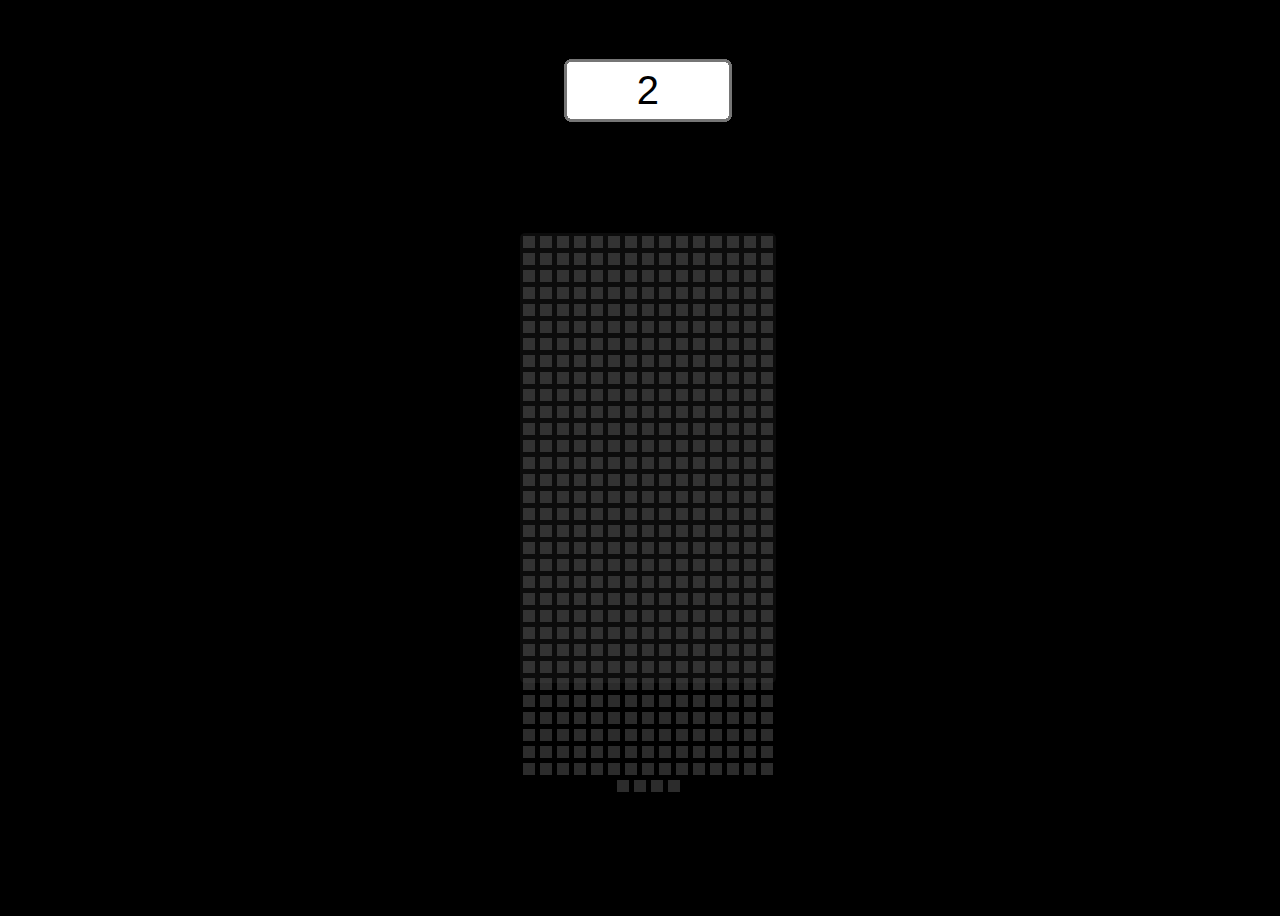
<file: Hoverboard/HB.html>
<!DOCTYPE html>
<html lang="en">

<head>
    <meta charset="UTF-8">
    <meta name="viewport" content="width=device-width, initial-scale=1.0">
    <title>Hoverboard</title>
    <link rel="stylesheet" href="HB.css">
</head>

<body>
    <div id="container"></div>
    <input type="number" id="segundos" value="2">
</body>
<script src="HB.js"></script>

</html>
</file>
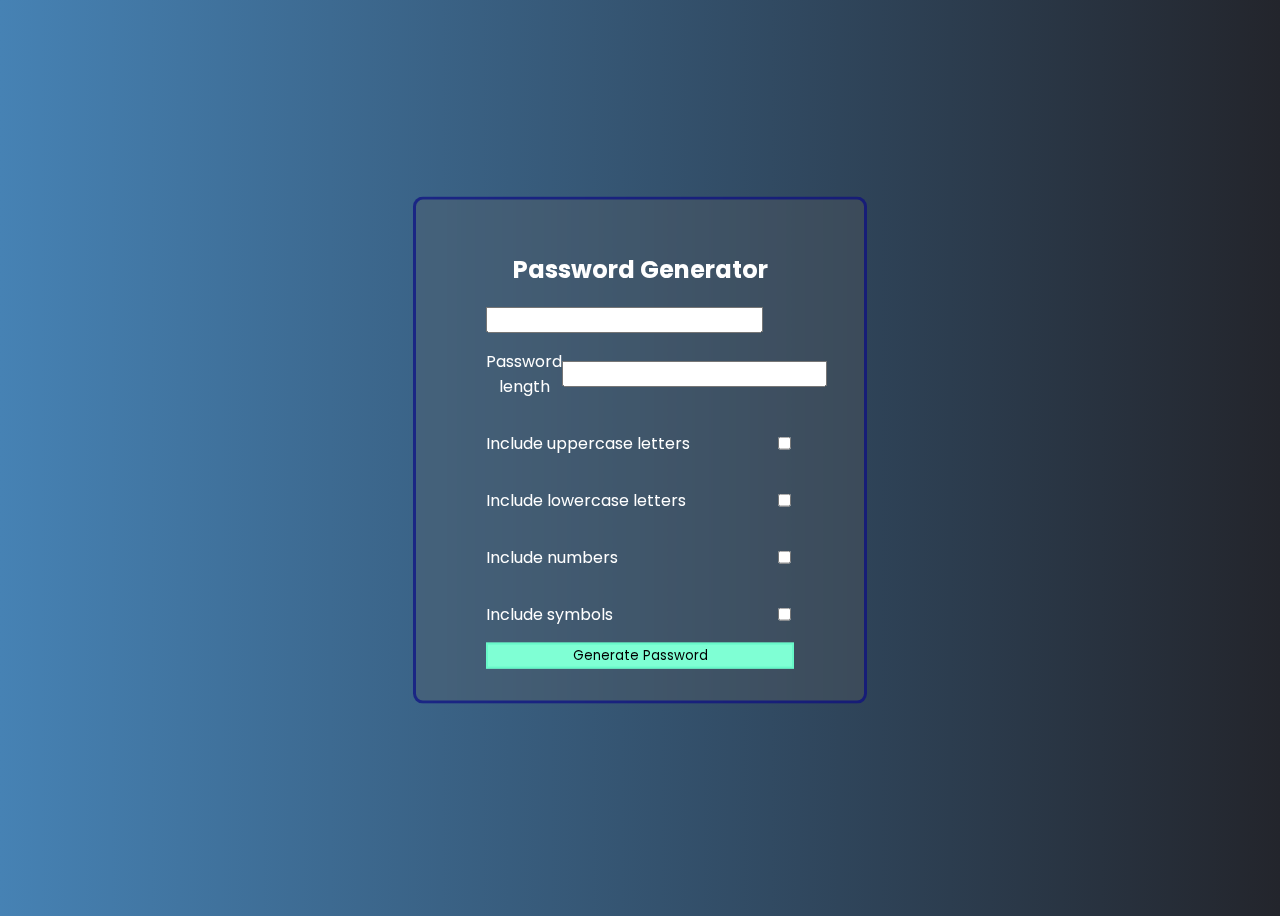
<file: Password-Generator/Pass.html>
<!DOCTYPE html>
<html lang="en">

<head>
    <meta charset="UTF-8">
    <meta name="viewport" content="width=device-width, initial-scale=1.0">
    <title>Password Generator</title>
    <link rel="stylesheet" href="Pass.css">
    <link rel="stylesheet" href="https://cdnjs.cloudflare.com/ajax/libs/font-awesome/6.4.2/css/all.min.css"
        integrity="sha512-z3gLpd7yknf1YoNbCzqRKc4qyor8gaKU1qmn+CShxbuBusANI9QpRohGBreCFkKxLhei6S9CQXFEbbKuqLg0DA=="
        crossorigin="anonymous" referrerpolicy="no-referrer" />
</head>

<body>
    <div id="container">
        <h2>Password Generator</h2>
        <div id="text">
            <input type="text" id="result">
            <div id="copiar"><i class="fa-regular fa-copy"></i></div>
        </div>
        <div class="atrib" id="passwordLength">
            <p class="descript">Password length</p>
            <input type="number">
        </div>

        <div class="atrib" id="includeUppercase">
            <p class="descript">Include uppercase letters</p>
            <input type="checkbox">
        </div>

        <div class="atrib" id="includeLowercase">
            <p class="descript">Include lowercase letters</p>
            <input type="checkbox">
        </div>

        <div class="atrib" id="includeNumbers">
            <p class="descript">Include numbers</p>
            <input type="checkbox">
        </div>

        <div class="atrib" id="includeSymbols">
            <p class="descript">Include symbols</p>
            <input type="checkbox">
        </div>

        <button id="gen">Generate Password</button>
    </div>
</body>
<script src="Pass.js"></script>

</html>
</file>
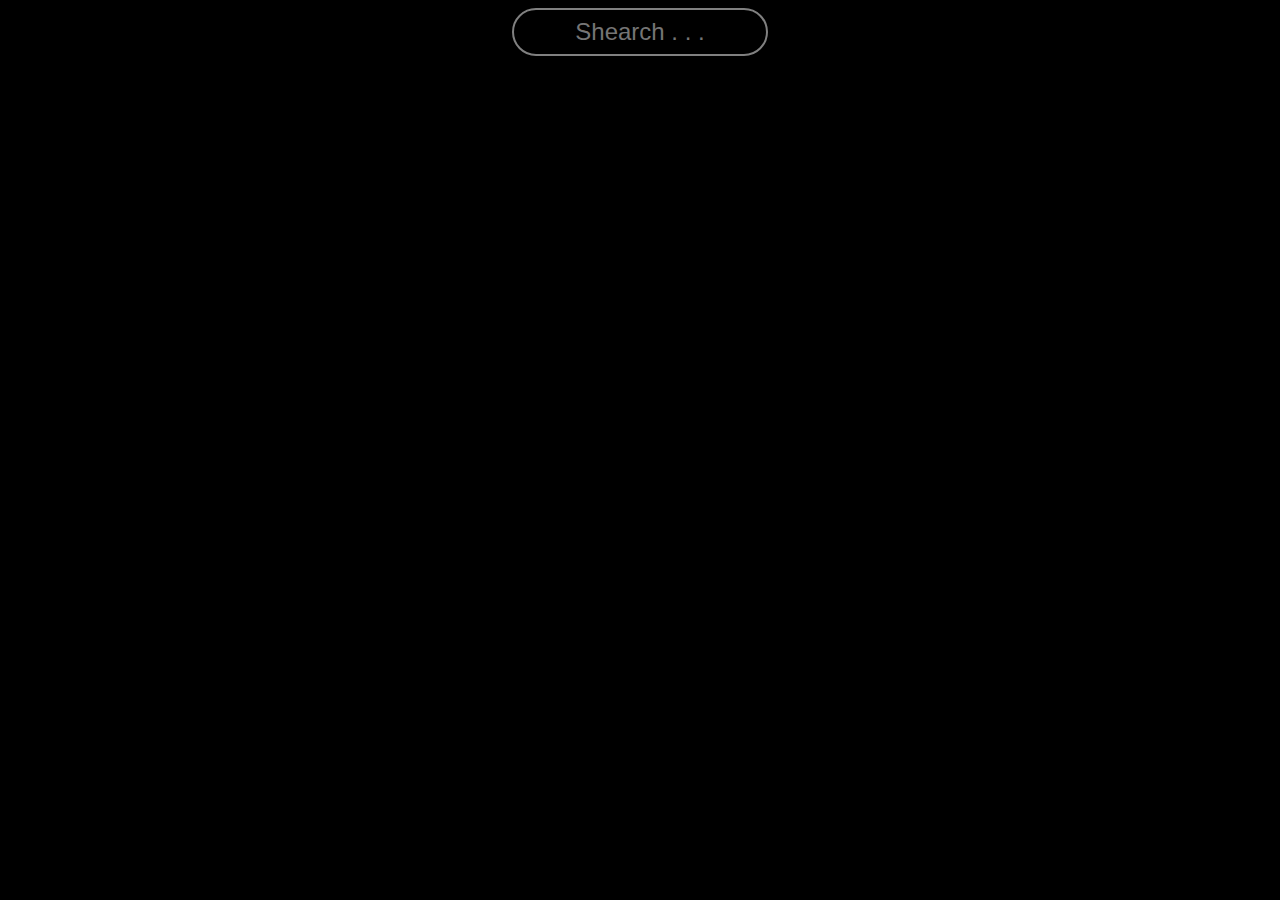
<file: Pokedex/Battle.html>
<!DOCTYPE html>
<html lang="en">

<head>
    <meta charset="UTF-8">
    <meta name="viewport" content="width=device-width, initial-scale=1.0">
    <title>Battle</title>
    <link rel="stylesheet" href="Battle.css">
</head>

<body>
    <div id="searchContainer">
        <input type="text" id="search" placeholder="Shearch . . .">
        <div id="results" class="hidden"></div>
    </div>
    <div id="container">
        <div id="myPokemons"></div>
        <div id="myCurrentPokemon"></div>
        <div id="opponent"></div>
    </div>
</body>
<script src="Battle.js"></script>

</html>
</file>
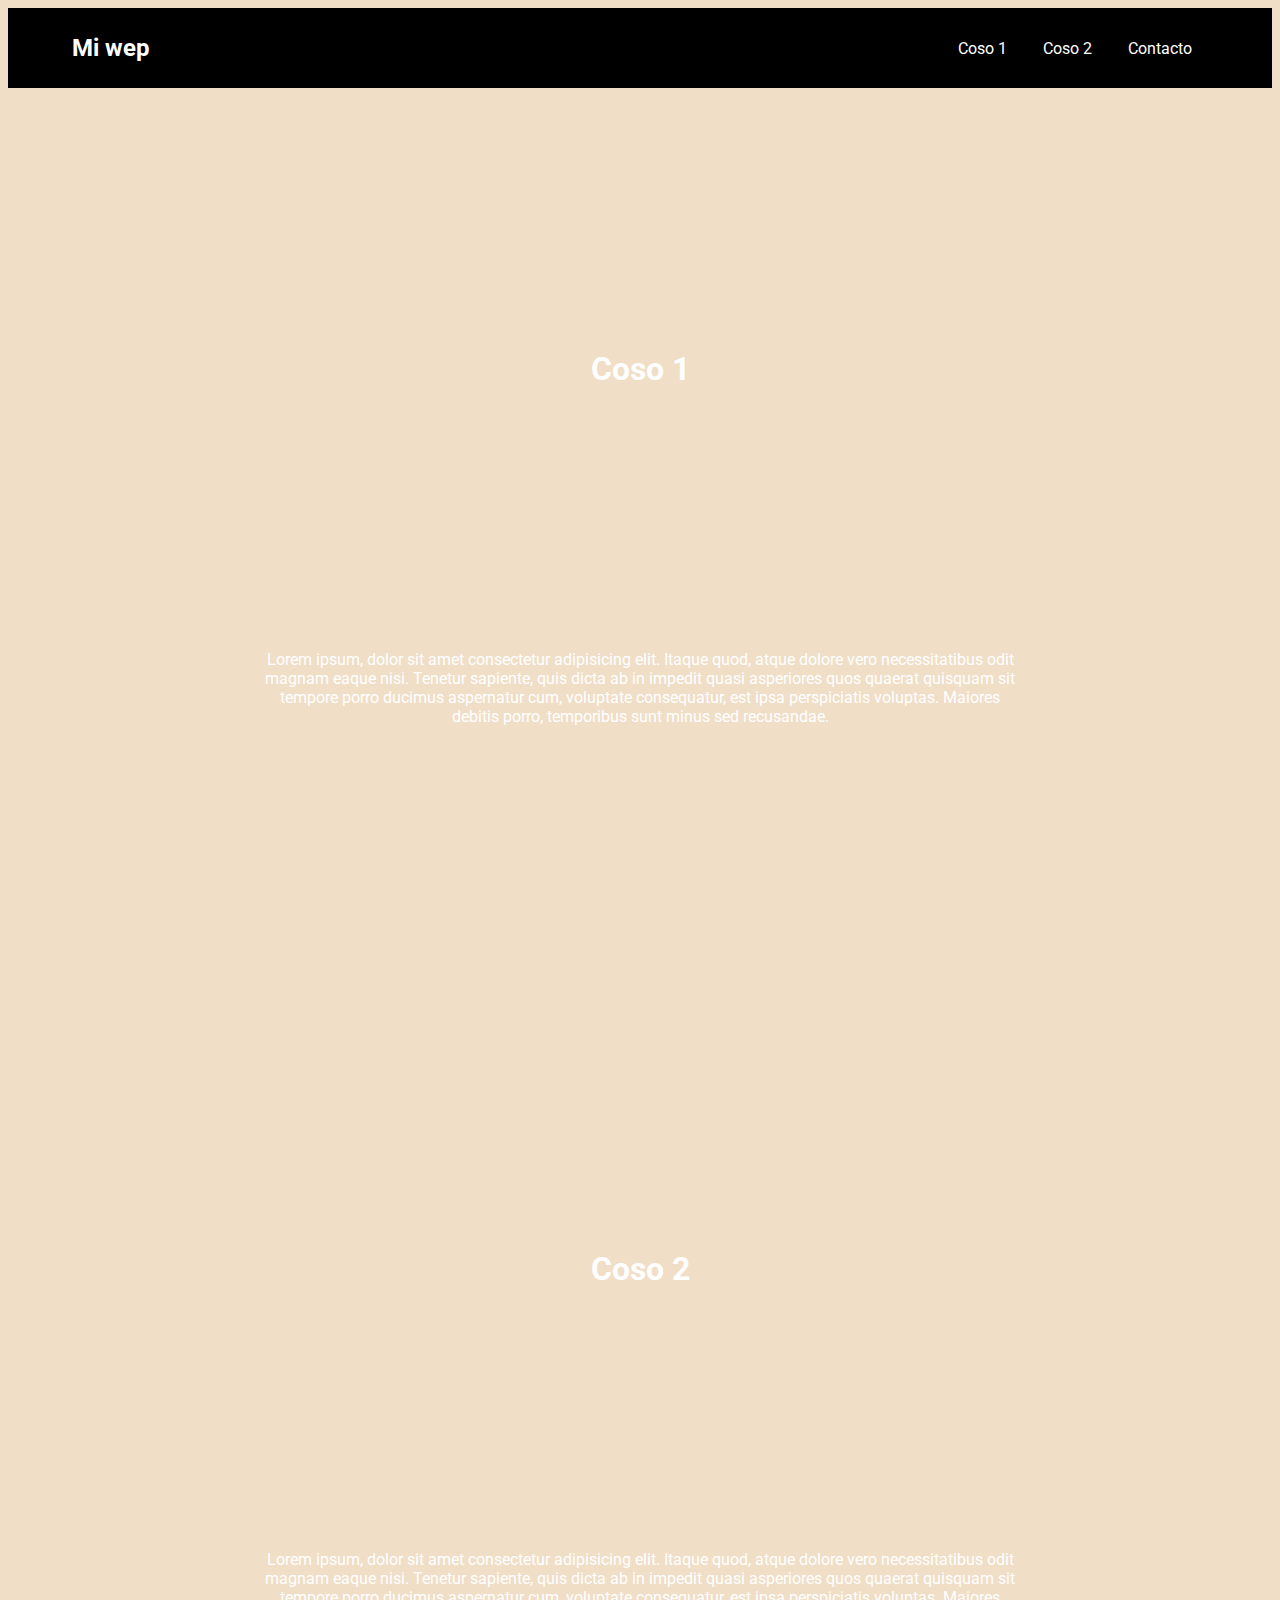
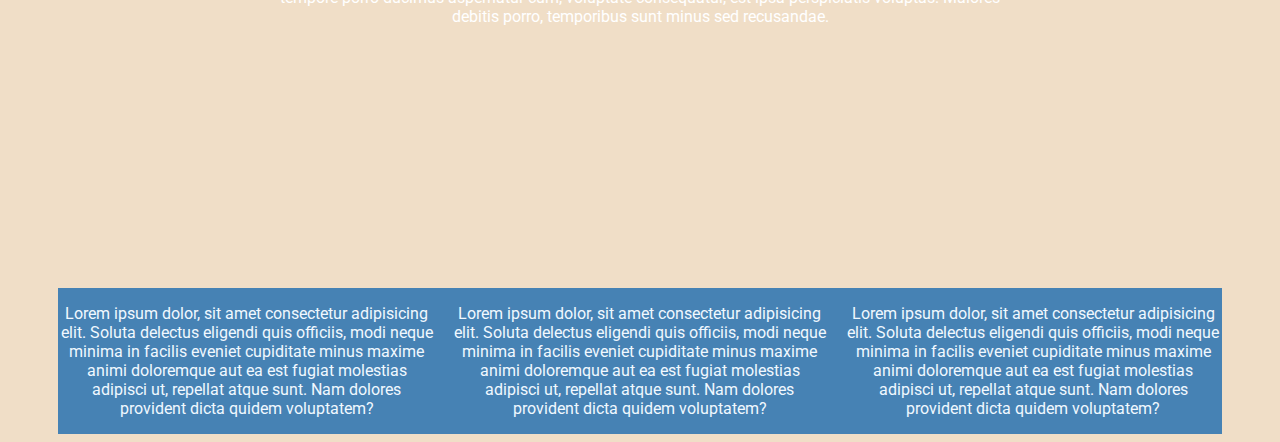
<file: Sticky-NavBar/Sticky.html>
<!DOCTYPE html>
<html lang="en">

<head>
    <meta charset="UTF-8">
    <meta name="viewport" content="width=device-width, initial-scale=1.0">
    <title>Sticky Navbar</title>
    <link rel="stylesheet" href="Sticky.css">
</head>

<body>
    <nav>
        <a href="#">
            <h2>Mi wep</h2>
        </a>
        <div id="navOptions">
            <a href="#cont1">Coso 1</a>
            <a href="#cont2">Coso 2</a>
            <a href="#contacto">Contacto</a>
        </div>
    </nav>
    <div class="container" id="cont1">
        <h1>Coso 1</h1>
        <p>Lorem ipsum, dolor sit amet consectetur adipisicing elit. Itaque quod, atque dolore vero necessitatibus odit
            magnam eaque nisi. Tenetur sapiente, quis dicta ab in impedit quasi asperiores quos quaerat quisquam sit
            tempore porro ducimus aspernatur cum, voluptate consequatur, est ipsa perspiciatis voluptas. Maiores debitis
            porro, temporibus sunt minus sed recusandae.</p>
    </div>
    <div class="container" id="cont2">
        <h1>Coso 2</h1>
        <p>Lorem ipsum, dolor sit amet consectetur adipisicing elit. Itaque quod, atque dolore vero necessitatibus odit
            magnam eaque nisi. Tenetur sapiente, quis dicta ab in impedit quasi asperiores quos quaerat quisquam sit
            tempore porro ducimus aspernatur cum, voluptate consequatur, est ipsa perspiciatis voluptas. Maiores debitis
            porro, temporibus sunt minus sed recusandae.</p>
    </div>
    <div id="contacto">
        <p>Lorem ipsum dolor, sit amet consectetur adipisicing elit. Soluta delectus eligendi quis officiis, modi neque
            minima in facilis eveniet cupiditate minus maxime animi doloremque aut ea est fugiat molestias adipisci ut,
            repellat atque sunt. Nam dolores provident dicta quidem voluptatem?</p>
        <p>Lorem ipsum dolor, sit amet consectetur adipisicing elit. Soluta delectus eligendi quis officiis, modi neque
            minima in facilis eveniet cupiditate minus maxime animi doloremque aut ea est fugiat molestias adipisci ut,
            repellat atque sunt. Nam dolores provident dicta quidem voluptatem?</p>
        <p>Lorem ipsum dolor, sit amet consectetur adipisicing elit. Soluta delectus eligendi quis officiis, modi neque
            minima in facilis eveniet cupiditate minus maxime animi doloremque aut ea est fugiat molestias adipisci ut,
            repellat atque sunt. Nam dolores provident dicta quidem voluptatem?</p>
    </div>
</body>
<script src="Sticky.js"></script>

</html>
</file>
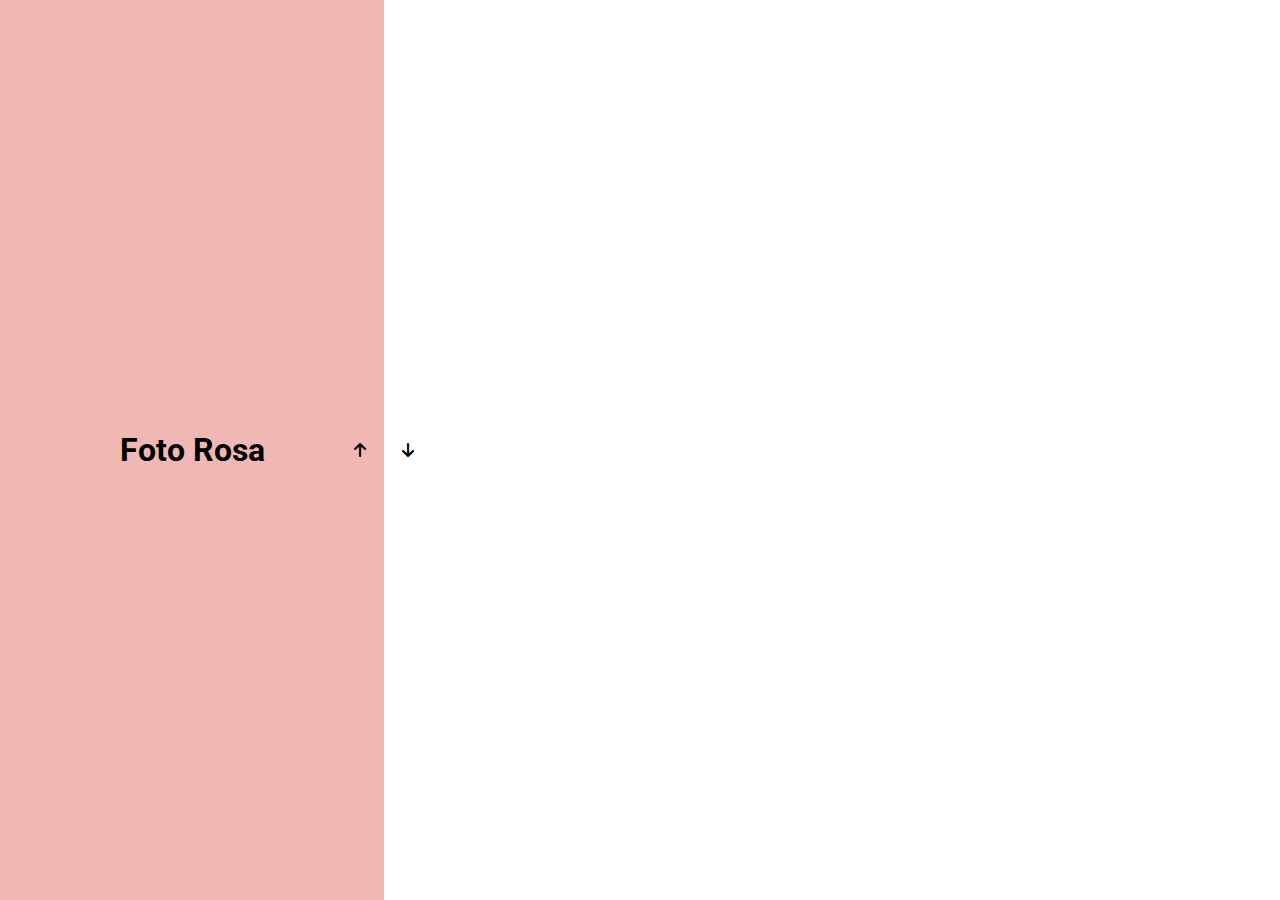
<file: Vertical-Slider/vslider.html>
<!DOCTYPE html>
<html lang="en">

<head>
    <meta charset="UTF-8">
    <meta name="viewport" content="width=device-width, initial-scale=1.0">
    <title>Vertical Slider</title>
    <link rel="stylesheet" href="vslider.css">
    <link rel="stylesheet" href="https://cdnjs.cloudflare.com/ajax/libs/font-awesome/6.4.2/css/all.min.css">
</head>

<body class="no-select">
    <div id="titulos">
        <div id="fotoAzul" style="background-color: rgba(41,116,145,255);">
            <h1>Foto Azul</h1>
        </div>
        <div id="fotoVerde" style="background-color: rgba(156,201,45,255);">
            <h1>Foto Verde</h1>
        </div>
        <div id="fotoRosa" style="background-color: rgba(239,184,180,255);">
            <h1>Foto Rosa</h1>
        </div>
    </div>
    <div id="fotos">
        <div style="background-image: url(
            https://cdn.hackernoon.com/images/AKsNRMQ5sghpqx7EhVDK3vl0AZJ2-ei3d351d.png);">
        </div>
        <div style="background-image: url(
            https://static.pokemonpets.com/images/monsters-images-800-800/188-Skiploom.webp);">
        </div>
        <div
            style="background-image: url(
            https://images.wikidexcdn.net/mwuploads/wikidex/thumb/0/0b/latest/20160904204605/Snorlax.png/1200px-Snorlax.png);">
        </div>
    </div>
    <div id="iconos">
        <i class="fa-solid fa-arrow-up" size="2xl" id="arrUp"></i>
        <i class="fa-solid fa-arrow-up" size="2xl" id="arrDown"></i>
    </div>
</body>
<script src="vslider.js"></script>

</html>
</file>
<file: Hoverboard/HB.css>
:root{
    --transitionD : 2s;
}
body{
    background-color: black;
    width: 100vw;
    height: 100vh;
    display: flex;
    justify-content: center;
    align-items: center;
    overflow: hidden;
}
body::-webkit-scrollbar{
    width: 0;
}
#container{
    width: 20vw;
    height: 50vh;
    background-color: rgba(128, 128, 128, 0.091);
    border-radius: 5px;
    display: flex;
    flex-wrap: wrap;
    justify-content: center;
    align-items: center;
}

.cuadradito{
    width: 12px;
    height: 12px;
    background-color: rgba(128, 128, 128, 0.346);
    box-sizing: border-box;
    margin: 2.5px;
    transition: var(--transitionD) all;
}

.cuadradito:hover{
    transition-duration: 0s;
}
#segundos{
    position: absolute;
    top: 5rem;
    scale: 3;
    text-align: center;
    width: 3rem;
}
#segundos::-webkit-inner-spin-button,
#segundos::-webkit-outer-spin-button{
    appearance: none;
}
</file>
<file: Password-Generator/Pass.css>
@import url('https://fonts.googleapis.com/css2?family=Poppins:wght@200;400&display=swap'); 

*{
    font-family: Poppins;
    text-align: center;
}
body{
    background-image: linear-gradient(to right, steelblue, rgb(35, 37, 44));
    height: 100vh;
    width: 100vw;
}
#container{
    position: absolute;
    top: 50%;
    left: 50%;
    transform: translate(-50%,-50%);
    width: 30%;
    margin: auto auto;
    display: flex;
    flex-direction: column;
    align-items: center;
    justify-content: space-evenly;
    background-color: rgba(94, 94, 94, 0.288);
    backdrop-filter: blur(15px);
    color: white;
    border-radius: 10px;
    border: solid rgba(0, 0, 139, 0.604);
    padding: 2rem;
}
#container > *{
    width: 80%;
}
#text{
    display: flex;
    align-items: center;
}
#text input{
    flex: 1;
}
#copiar{
    height: 100%;
    width: 10%;
    background-color: steelblue;
}
.atrib{
    display: flex;
    justify-content: space-between;
    align-items: center;
}
button{
    display: flex;
    align-items: center;
    justify-content: center;
    background-color: aquamarine;
    border: solid 2px rgb(104, 249, 201);
}
button:hover, #copiar{
    cursor: pointer;
}
input:focus{
    outline: none;
}
</file>
<file: Pokedex/Battle.css>
@import url(https://db.onlinewebfonts.com/c/4c19fc875e7ba1e6831129de3ab5ac0b?family=Retro+Gaming);


body{
    background-color: black;
    font-family: 'Retro Gaming';
}
#searchContainer{
    position: absolute;
    left: 50%;
    transform: translateX(-50%);
    width: 20vw;
    height: 40vh;
    display: flex;
    flex-direction: column;
    justify-content: flex-start;
    z-index: 2;
    align-items: center;
}
#search {
    position: relative;
    width: 100%;
    height: 3rem;
    border-radius: 100px;
    border: 2px solid grey;
    background-color: transparent;
    color: rgb(224, 224, 93);
    text-align: center;
    font-size: 1.5rem;
    box-sizing: border-box;
}
#results{
    width: 100%;
    height: fit-content;
    max-height: calc(20vw - 3rem);
    backdrop-filter: blur(5px);
    background-color: rgba(206, 161, 168, 0.507);
    border-radius: 5px;
    display: flex;
    flex-direction: column;
    color: rgb(0, 0, 0);
    overflow: auto;
}
#results.hidden{
    display: none;
}
.result{
    width: 100%;
    height: 2rem;
    display: flex;
    justify-content: center;
    align-items: center;
    border-bottom: 2px black solid;
}
.result:hover{
    cursor: pointer;
}
#container{
    position: absolute;
    top: 50%;
    left: 50%;
    width: 80vw;
    height: 80vh;
    transform: translate(-50%,-50%);
    display: flex;
    gap: 0.5rem;
}
#myPokemons{
    box-sizing: border-box;
    /* border-right: solid 2px white; */
    height: 100%;
    width: 25%;
    display: flex;
    flex-wrap: wrap;
    justify-content: center;
    align-items: center;
    gap: 0.5rem;
}
#myCurrentPokemon{
    box-sizing: border-box;
    /* border-right: solid 2px white; */
    height: 100%;
    width: 37.5%;
}

#opponent{
    box-sizing: border-box;
    height: 100%;
    width: 37.5%;
}
.miniCard{
    width: calc(100% / 2 - 1rem);
    height: calc(100% / 3 - 1rem);
    background-color: pink;
    border-radius: 10px;
    display: flex;
    flex-direction: column;
    align-items: center;
    justify-content: flex-end;
}
.miniCard:hover{
    cursor: pointer;
}
#typesMC{
    display: flex;
    gap: 0.2rem;
}
.myCurrPkmn{
    width: 100%;
    height: 100%;
    border-radius: 10px;
    background-color: pink;
    display: flex;
    flex-direction: column;
    align-items: center;
}
#imgNTypes{
    display: flex;
    align-items: center;
    justify-content: space-evenly;
    width: 100%;
    height: 10rem;
}
#imgNTypes img{
    height: 100%;
}
.myCurrPkmn #name{
    text-align: center;
    margin: 0;
    font-size: 3rem;
}
#typeStats{
    display: flex;
    flex-wrap: wrap;
    justify-content: center;
    width: 100%;
    height: 100%;
    gap: 0.5rem;
}
.statContainer{
    display: flex;
    flex-direction: column;
    align-items: center;
    width: calc(100% / 3 - 0.5rem);
    height: calc(100% / 2 - 1rem);
}
.statContainer > *{
    width: 100%;
}
.stat{
    background-color: white;
    height: fit-content;
    max-height: 15rem;
    overflow: auto;
}
.statType{
    height: 2rem;
    border-bottom: 1px solid rgb(0, 0, 0);
    display: flex;
    justify-content: center;
    align-items: center;
}
</file>
<file: Sticky-NavBar/Sticky.css>
@import url('https://fonts.googleapis.com/css2?family=Gentium+Plus&family=Inter&family=M+PLUS+1p:wght@300&family=Roboto:wght@100;300&display=swap');

*{
    font-family: Roboto;
    scroll-behavior: smooth;
}
body{
    background-color: rgba(222, 184, 135, 0.464);
}
a{
    text-decoration: none;
    color: white;
}
a:hover{
    cursor: pointer;
}
nav{
    top: 0;
    position: sticky;
    display: flex;
    align-items: center;
    justify-content: space-between;
    margin: 0 auto;
    height: 5rem;
    padding: 0 4rem;
    background-color: black;
    z-index: 100;
    transition: all 0.3s;
}
#navOptions *{
    margin: 0 1rem;
}
.container{
    position: relative;
    height: 100vh;
    width: 85vw;
    margin: 0 auto;
    display: flex;
    flex-direction: column;
    justify-content: space-evenly;
    align-items: center;
    color: white;
}
.container * {
    width: 60vw;
    margin: 0 auto;
    text-align: center;
}
#cont1{
    background-image: url(https://i.pinimg.com/originals/78/a2/57/78a257dd61f47c26fd7f4859c092343a.jpg);
    background-size: contain;
    background-repeat: no-repeat;
    background-position: center;
}
#cont2{
    background-image: url(https://wallpapercave.com/wp/wp9277538.jpg);
    background-size: contain;
    background-repeat: no-repeat;
    background-position: center;
}
#contacto{
    display: flex;
    flex-wrap: nowrap;
    text-align: center;
    gap: 1rem;
    background-color: steelblue;
    color: aliceblue;
    margin: 0 50px;
}
.navActive{
    background-color: rgb(213, 137, 137);
    padding: 2rem 5rem;
    border-radius: 5px;
    font-size: 2rem;
}
.navActive a{
    color: black;
}
</file>
<file: Vertical-Slider/vslider.css>
@import url('https://fonts.googleapis.com/css2?family=Roboto:wght@100;300&display=swap'); 

*{
    font-family: Roboto;
    scroll-behavior: smooth;
    margin: 0;
}
/* Evitar la selección de texto y arrastrar */
.no-select {
    user-select: none; /* Evitar la selección de texto en la mayoría de los navegadores */
    touch-action: none; /* Evitar el arrastre en dispositivos táctiles */
  }
  
body{
    display: flex;
}
#titulos{
    height: 100vh;
    width: 30vw;
    overflow: hidden;
}
#titulos > *{
    height: 100vh;
    width: 30vw;
    display: flex;
    justify-content: center;
    align-items: center;
    transition: all 0.7s;
}
#fotos{
    height: 100vh;
    width: 70vw;
    overflow: hidden;
}
#fotos > *{
    background-position: center;
    background-repeat: no-repeat;
    height: 100vh;
    width: 70vw;
    transition: all 0.7s;
}
#iconos{
    position: absolute;
    left: 30vw;
    transform: translate(-50%, -50%);
    top: 50%;
}
i{
    margin: 1rem;
}
i:hover{
    cursor: pointer;
}
#arrDown{
    transform: rotateZ(180deg);
}
  
  

/* #titulos::-webkit-scrollbar{
    width: 0;
} */
</file>
